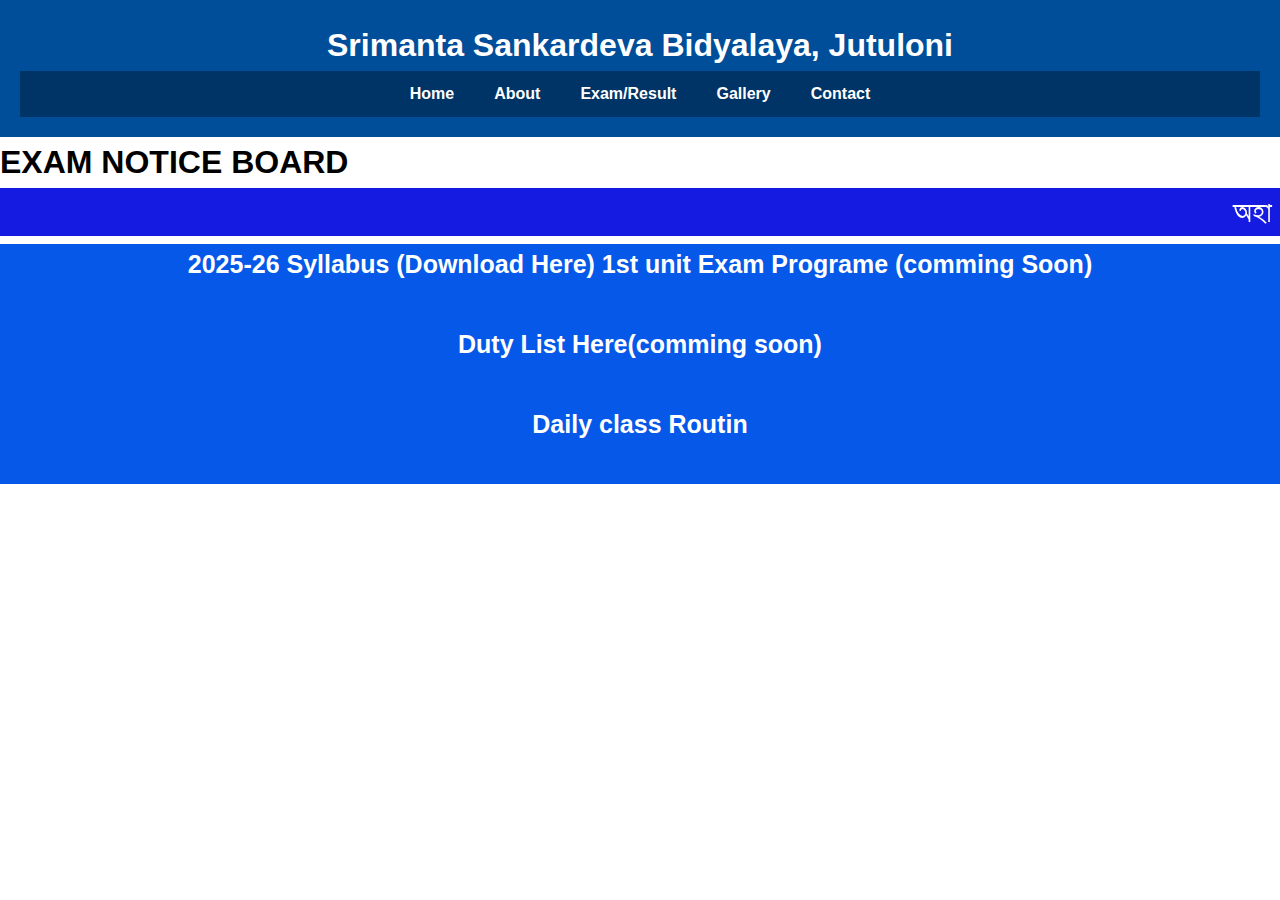
<file: exam_result.html>
<!DOCTYPE html>
<html lang="en">
<head>
    <meta charset="UTF-8">
    <meta name="viewport" content="width=device-width, initial-scale=1.0">
    <title>EXAM RESULT</title>
    <link rel="stylesheet" href="exam_result.css">
    <link rel="stylesheet" href="exam_result.css">
</head>
<body>
    <header>
        <h1>Srimanta Sankardeva Bidyalaya, Jutuloni</h1>
        <nav>
          <ul>
            <li><a href="index.html">Home</a></li>
            <li><a href="#">About</a></li>
            <li><a href="#">Exam/Result</a></li>
            <li><a href="#">Gallery</a></li>
            <li><a href="#">Contact</a></li>
          </ul>
        </nav>
      </header>


      <section class="exam_div"><H1>EXAM NOTICE BOARD</H1>
        <marquee behavior="slider" direction="left" style="font-size: 30px;background-color: rgb(21, 27, 225);color: white;">অহা ২০-০৬-২০২৫ ৰ পৰা 1st unit পৰীক্ষা হব ।।।।</marquee>
      

        <div class="syllabus_div">
            <a href="2025-26Syllabus.pdf">2025-26 Syllabus (Download Here)</a>
            <a href="#">1st unit Exam Programe (comming Soon)</a><br><br>
            <a href="#">Duty List Here(comming soon)</a><br><br>
            <a href="#">Daily class Routin</a><br><br>
        </div>
      </section>






</body>
</html>
</file>
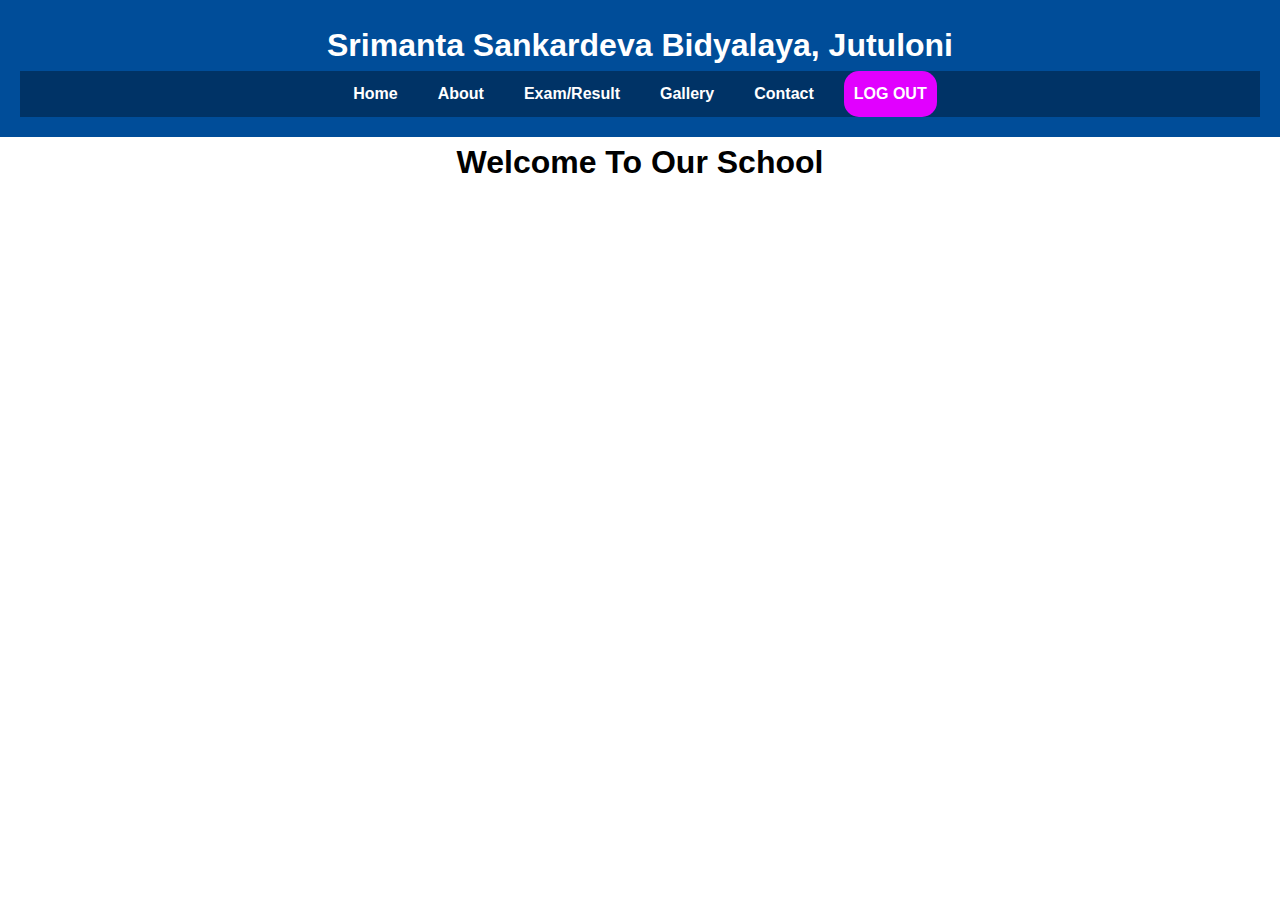
<file: welcome.html>
<!DOCTYPE html>
<html lang="en">
<head>
    <meta charset="UTF-8">
    <meta name="viewport" content="width=device-width, initial-scale=1.0">
    <title>EXAM RESULT</title>
    <link rel="stylesheet" href="exam_result.css">
    <link rel="stylesheet" href="welcome.css">
</head>
<body>
    <header>
        <h1>Srimanta Sankardeva Bidyalaya, Jutuloni</h1>
        <nav>
          <ul>
            <li><a href="#">Home</a></li>
            <li><a href="#">About</a></li>
            <li><a href="#">Exam/Result</a></li>
            <li><a href="#">Gallery</a></li>
            <li><a href="#">Contact</a></li>
            <li><a href="index.html" ; style="background-color: rgb(225, 0, 255);border-radius: 15px;">LOG OUT</a></li>
          </ul>
        </nav>
      </header>
    
     <section class="wlc_sec">
        <h1>Welcome To Our School</h1>
     </section>




</body>
</html>
</file>
<file: exam_result.css>
* {
    margin: 0;
    padding: 0;
    box-sizing: border-box;
    font-family: sans-serif;
  }
  
  body {
    line-height: 1.6;
  }
  
  header {
    background: #004d99;
    color: white;
    padding: 20px;
    text-align: center;
  }
  
  nav ul {
    list-style: none;
    display: flex;
    flex-wrap: wrap;
    justify-content: center;
    background: #003366;
  }
  
  nav ul li {
    margin: 0 10px;
  }
  
  nav ul li a {
    color: white;
    text-decoration: none;
    padding: 10px;
    display: block;
  }
  

.syllabus_div{
     margin-left: auto;margin-right: auto;font-size: 25px;text-align: center;background-color: rgb(5, 88, 232);font-weight: bold;
}
a {text-decoration: none;font-weight: bold;color: white;}
</file>
<file: welcome.css>
h1{ text-align: center;}
</file>
